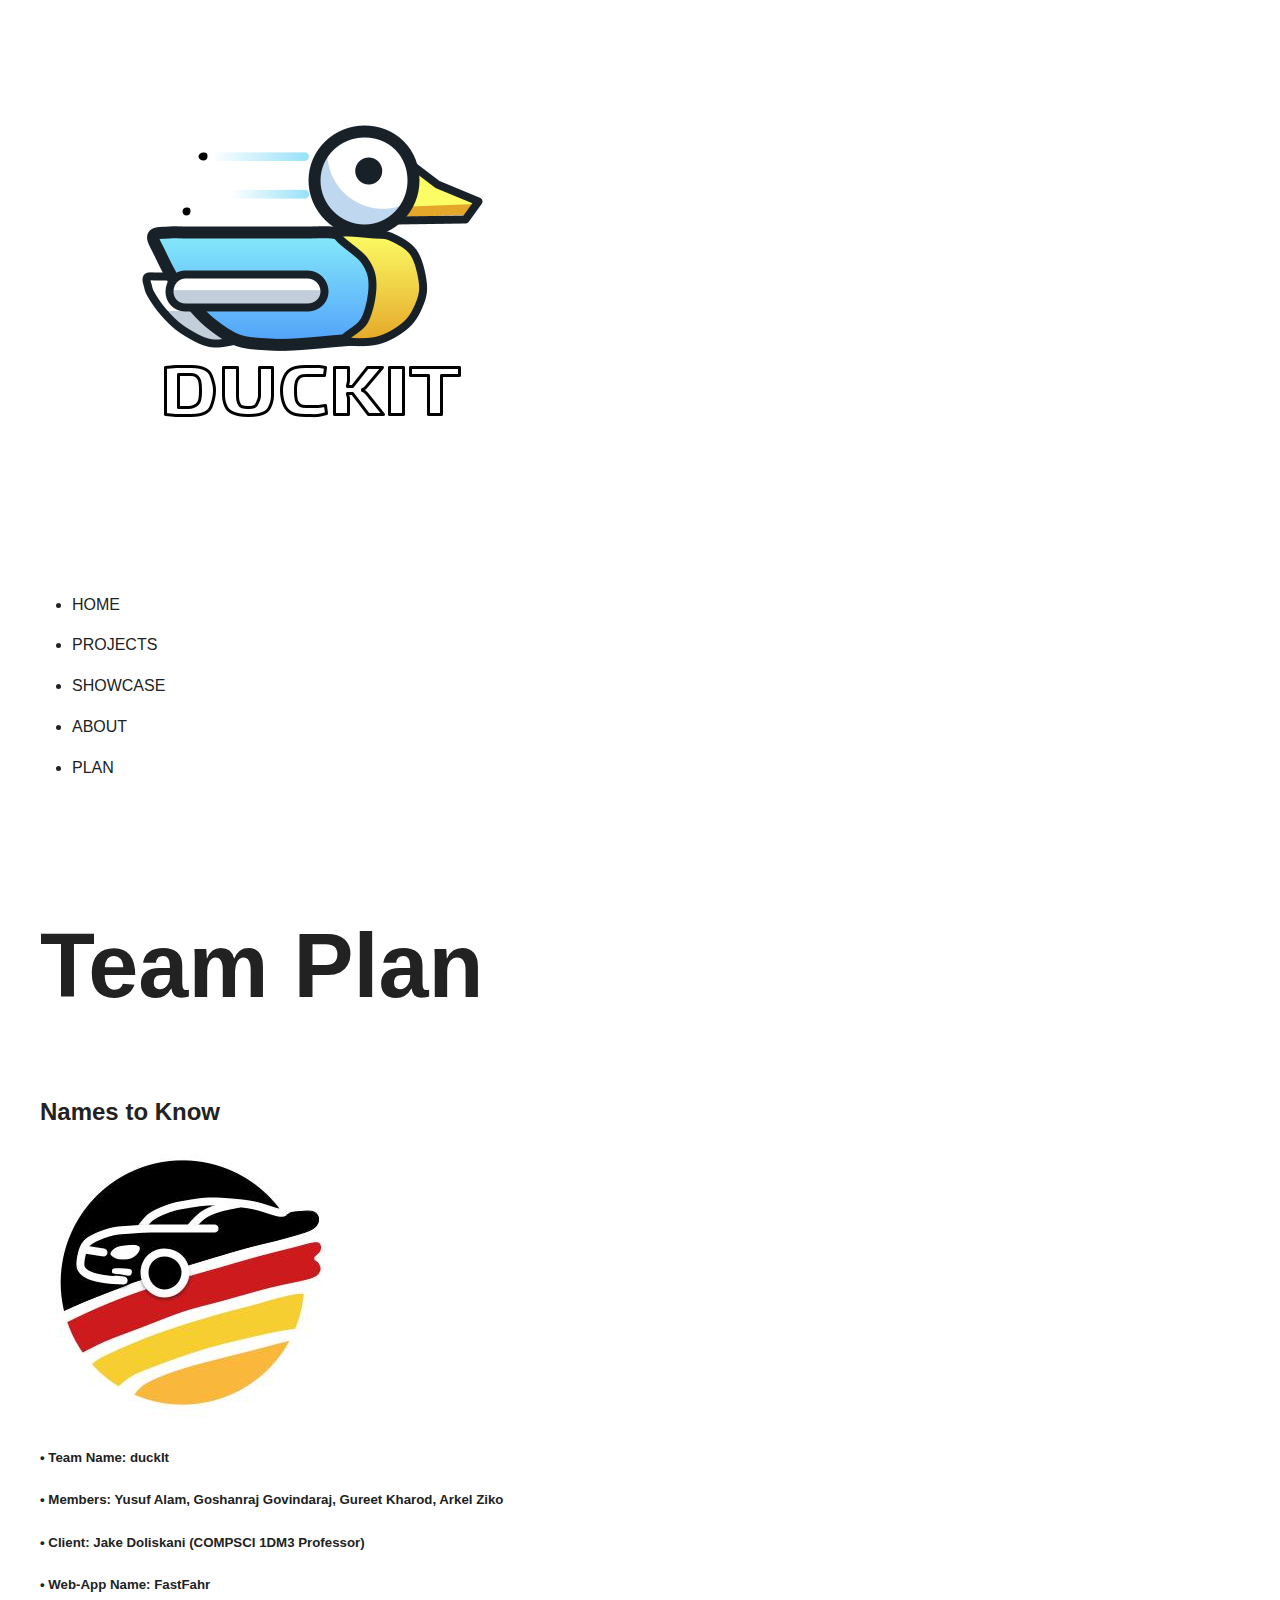
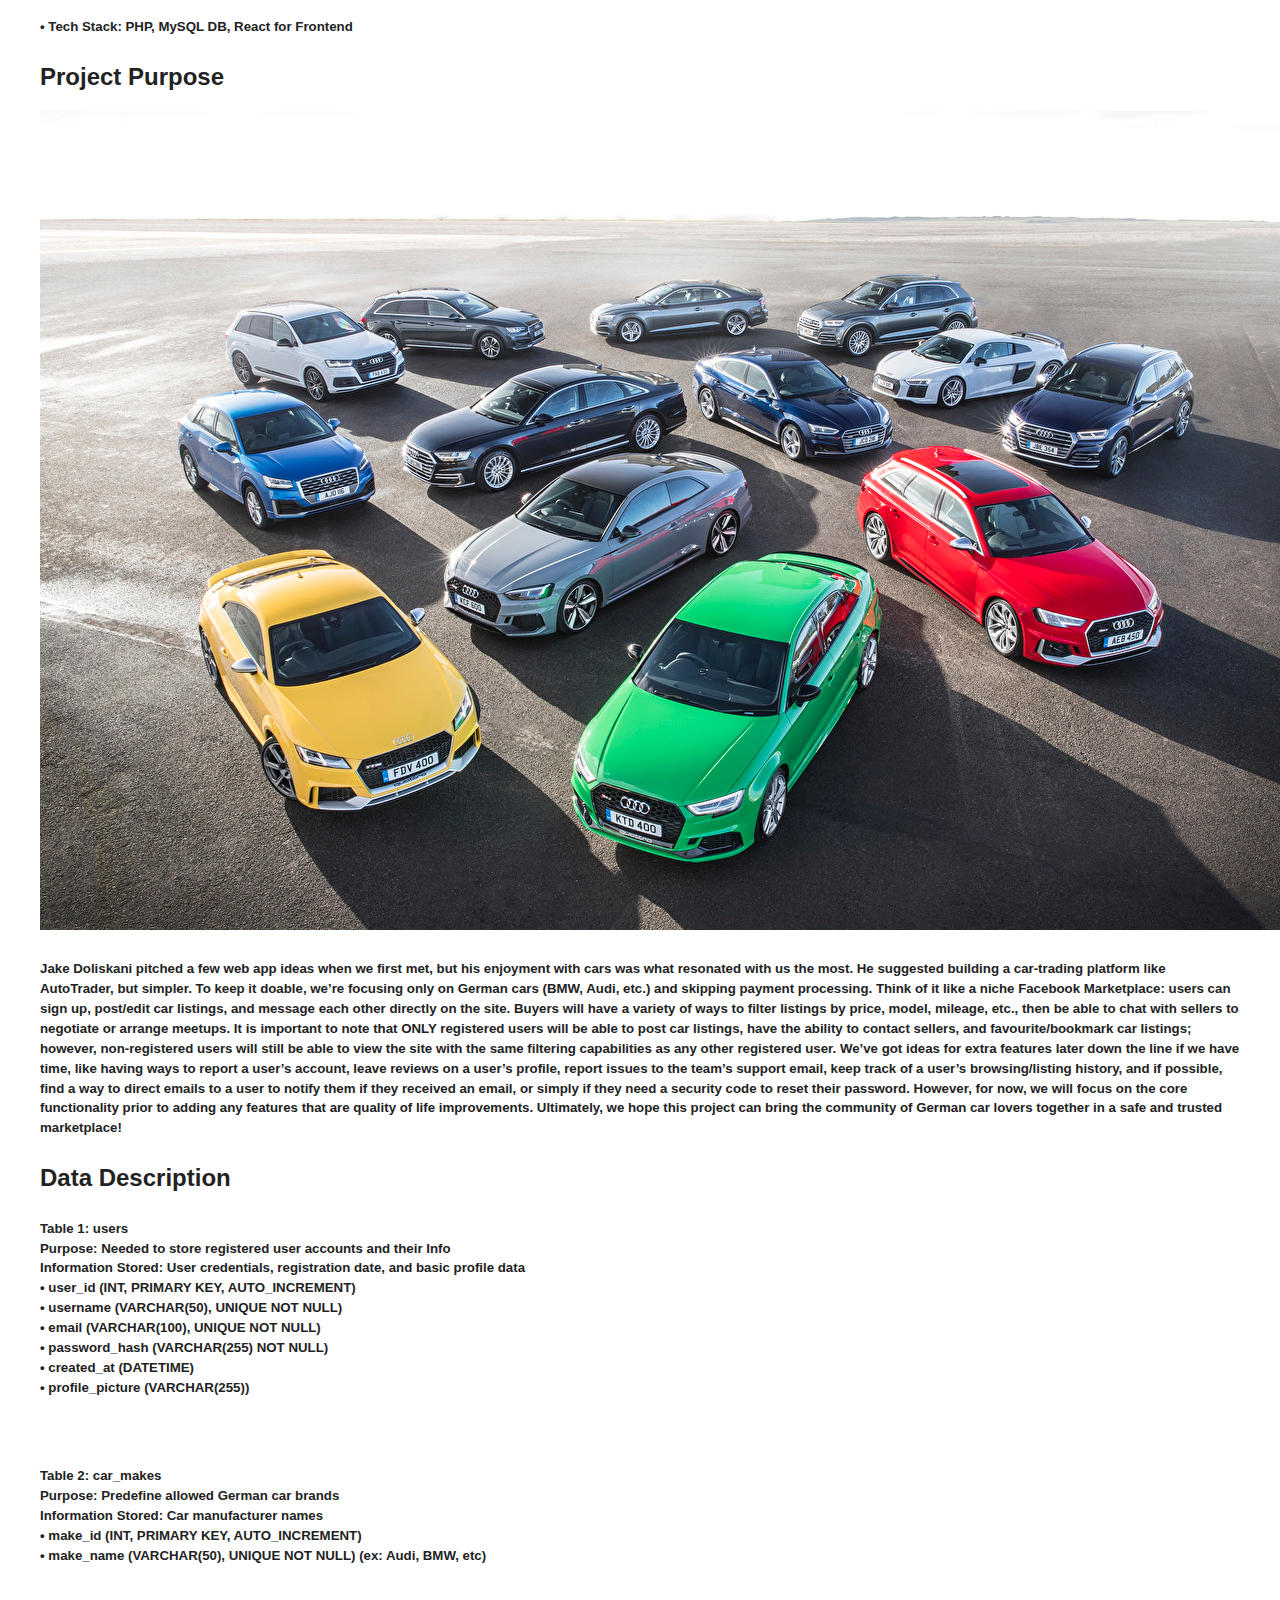
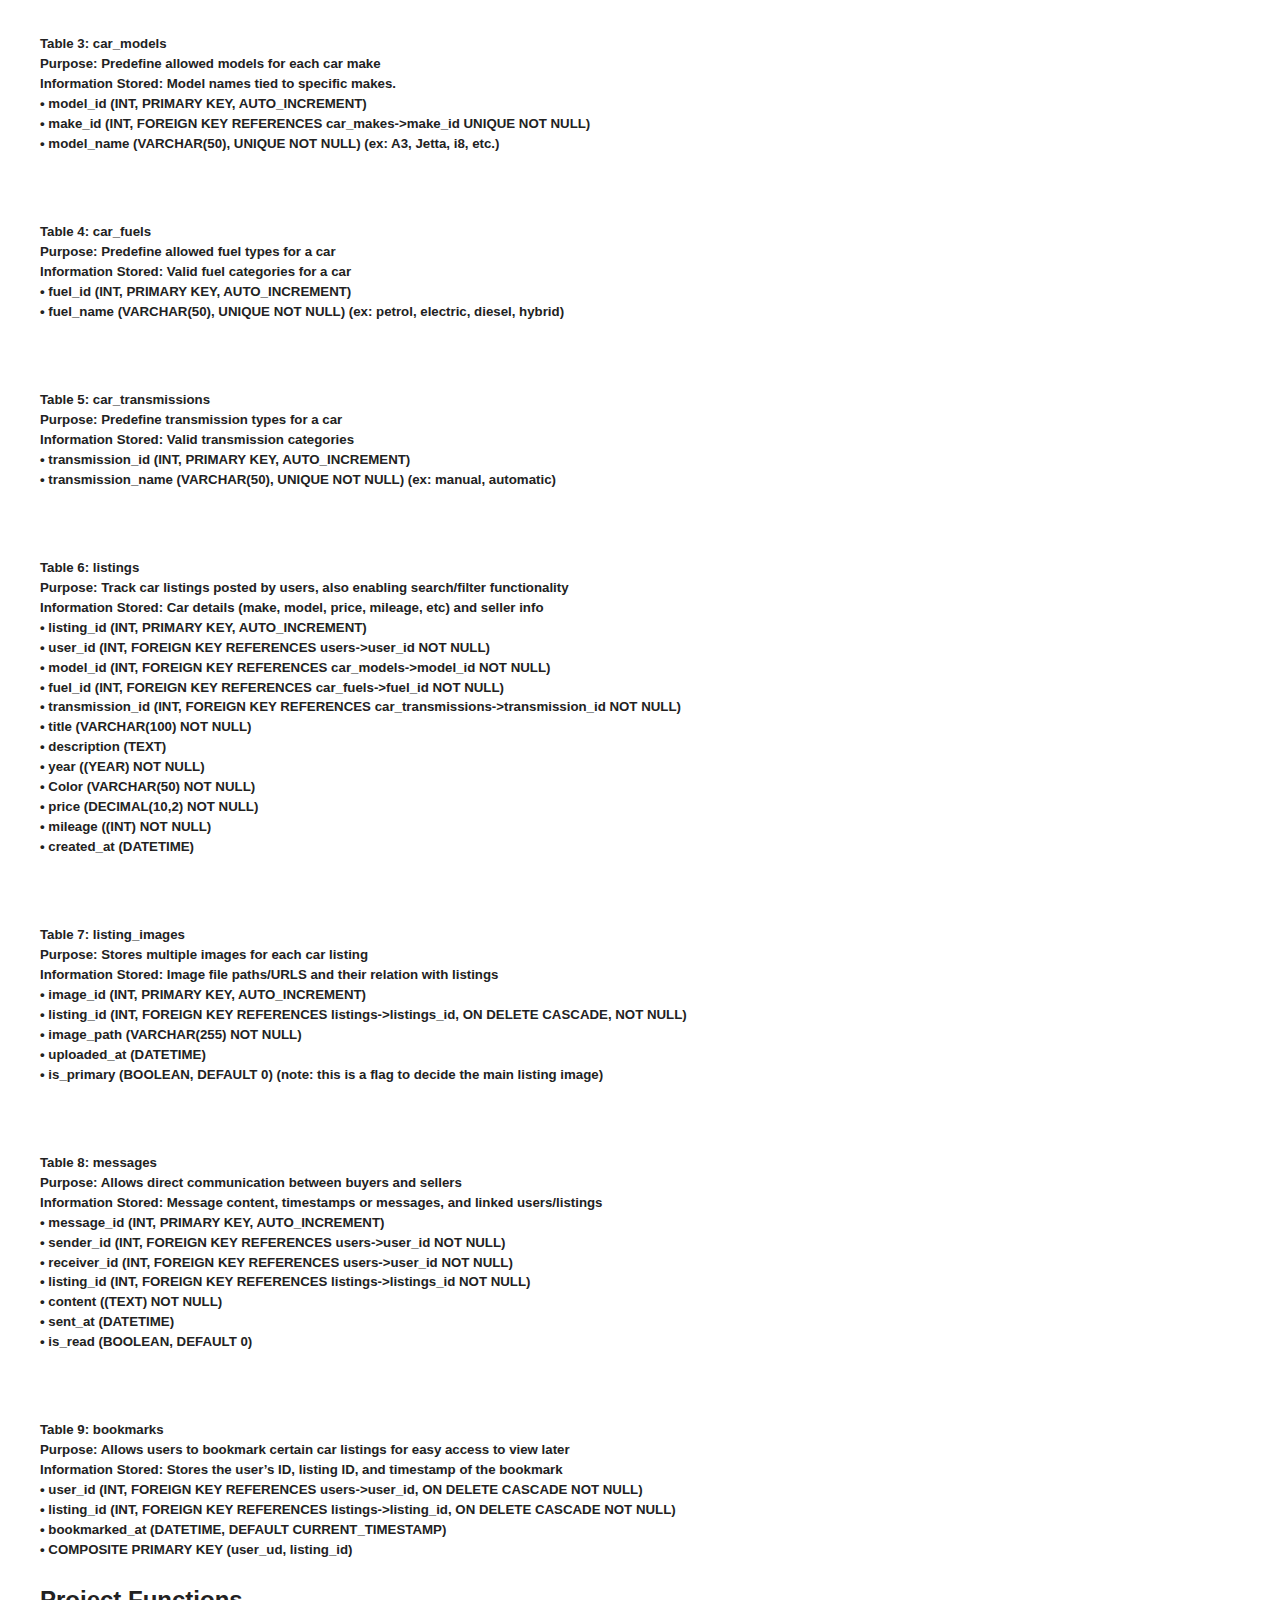
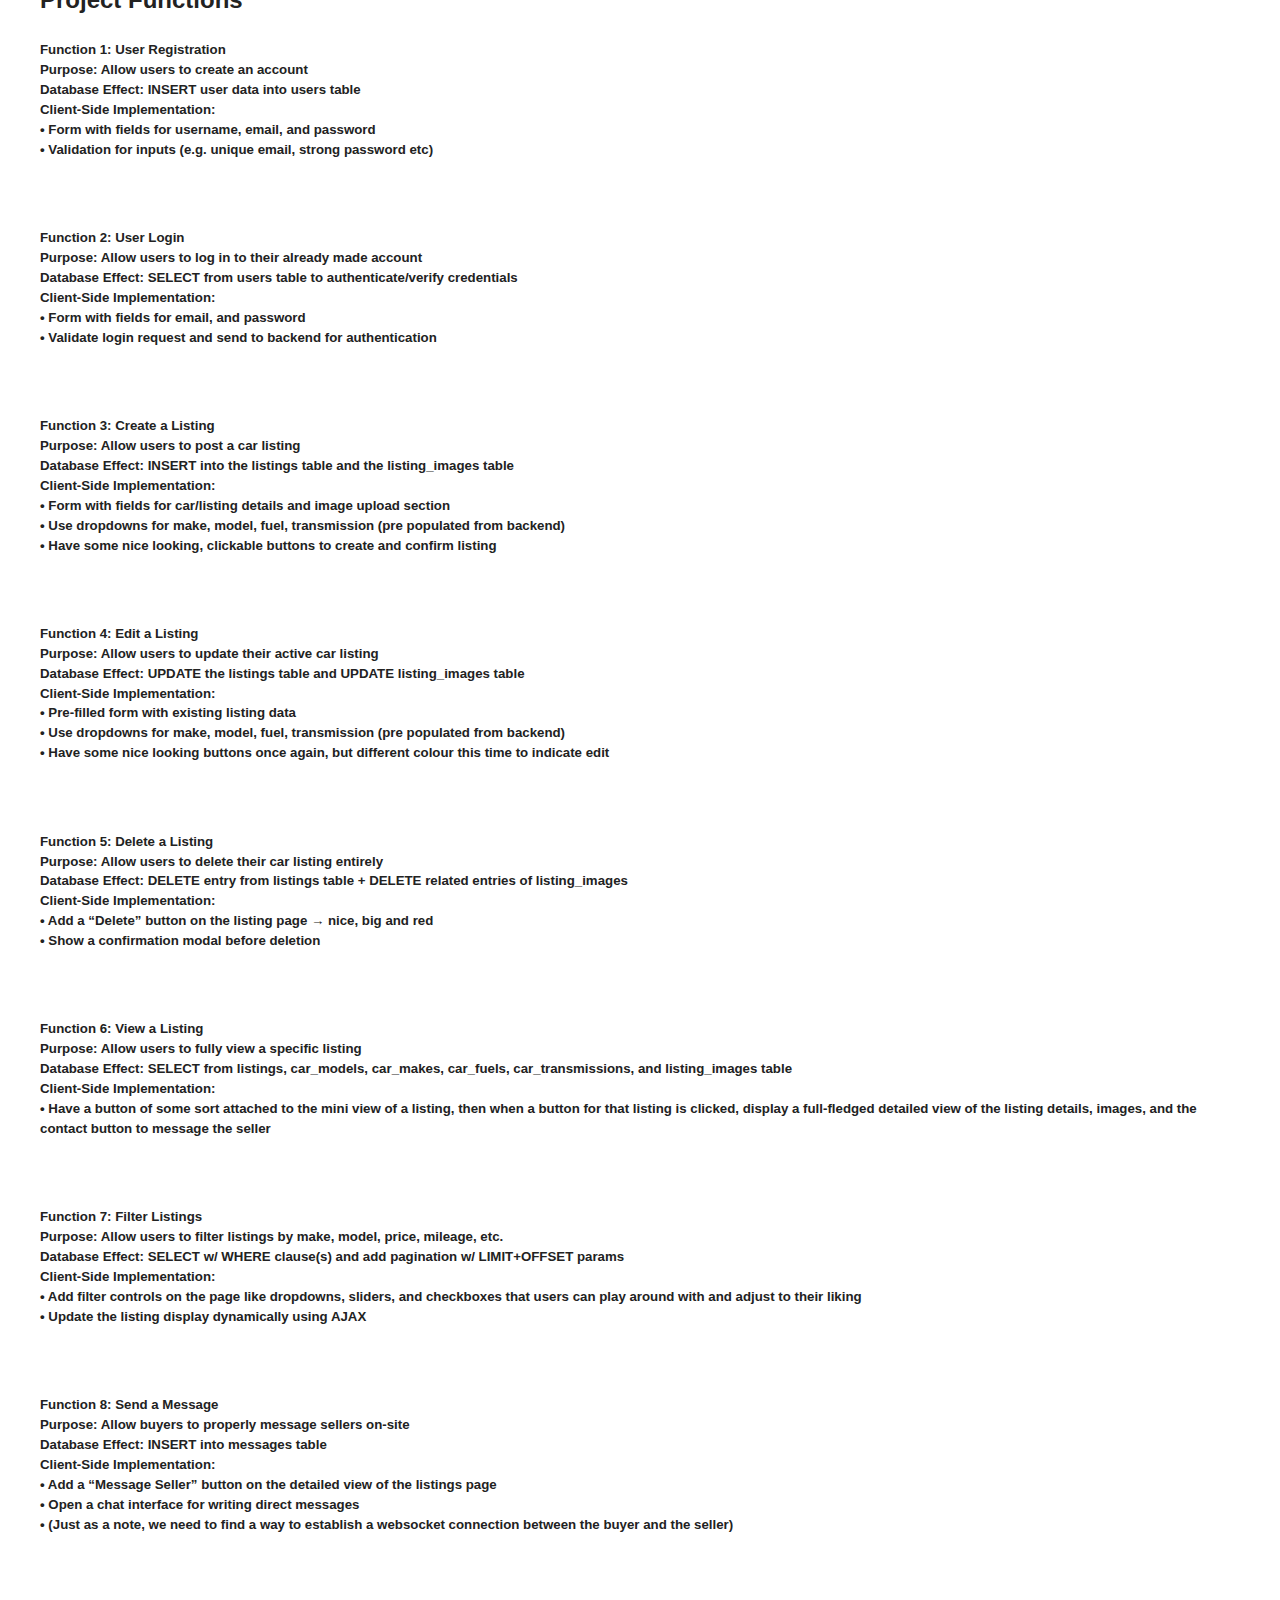
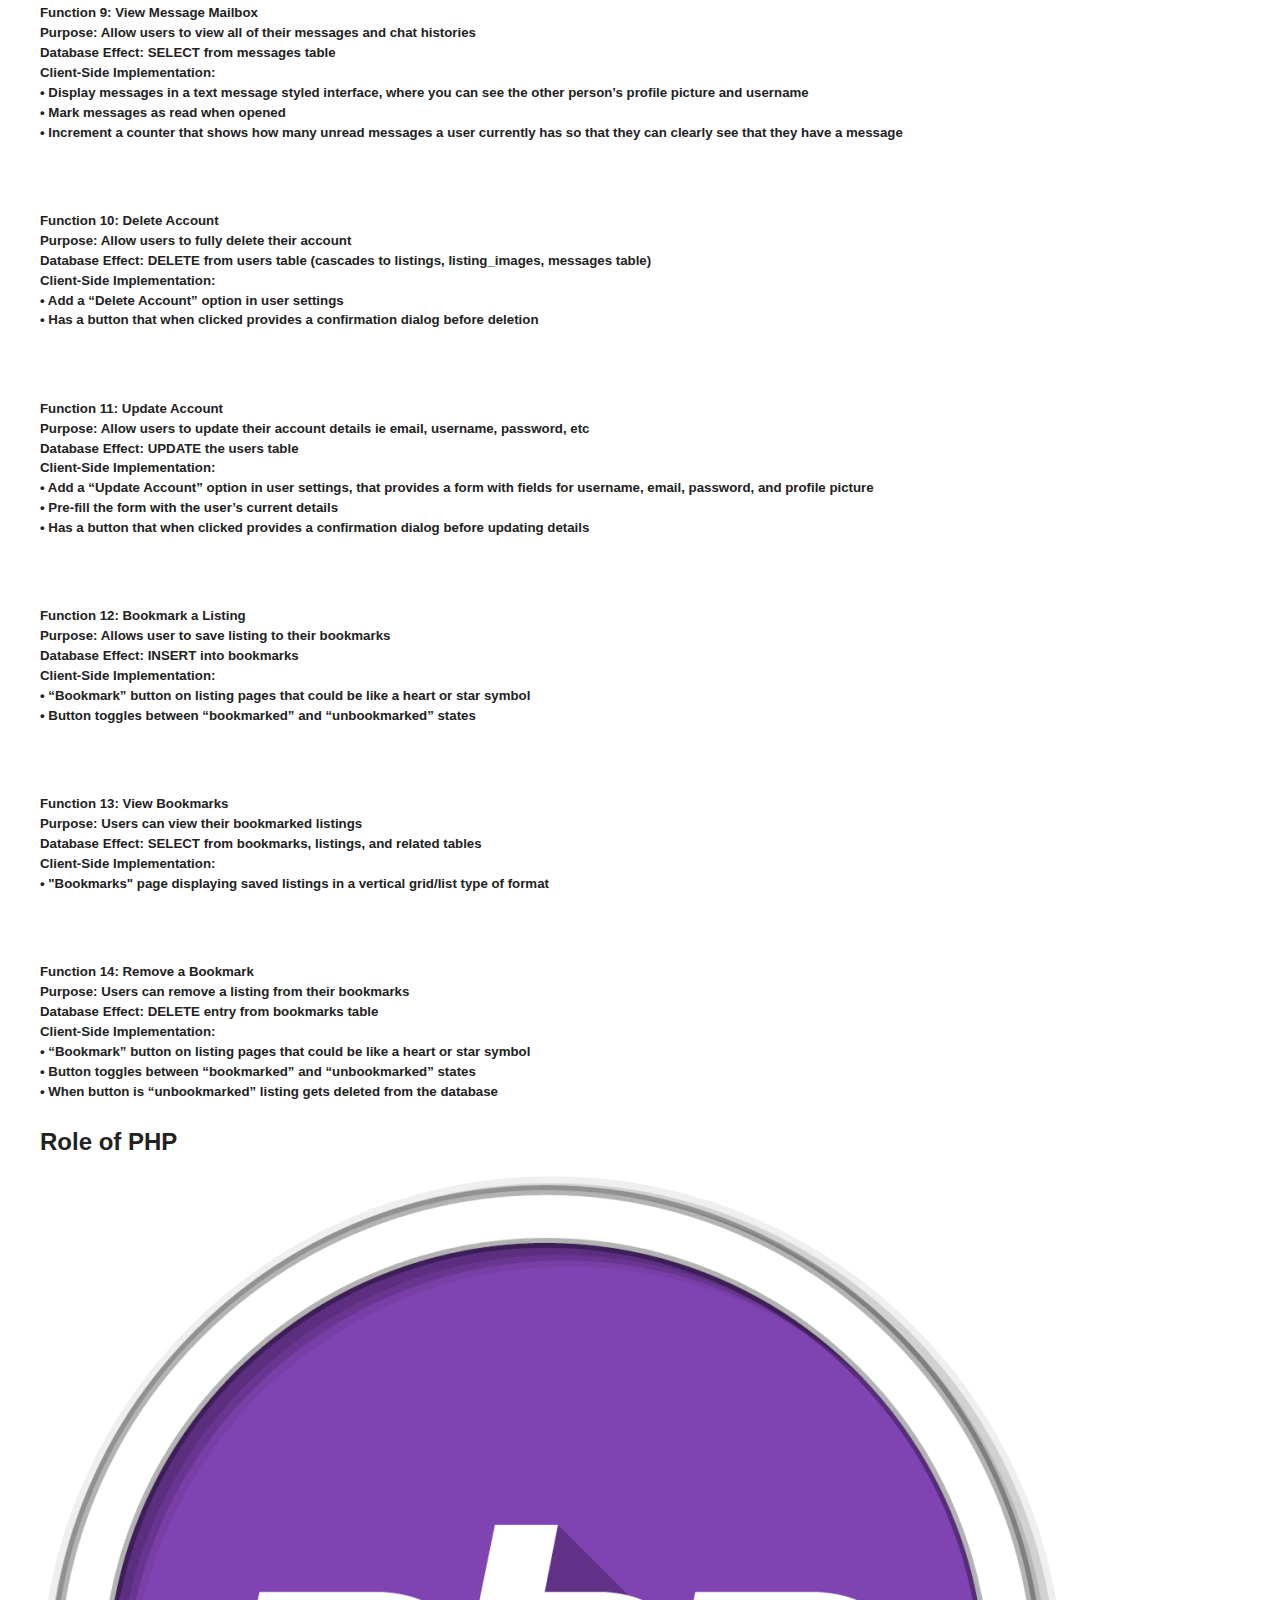
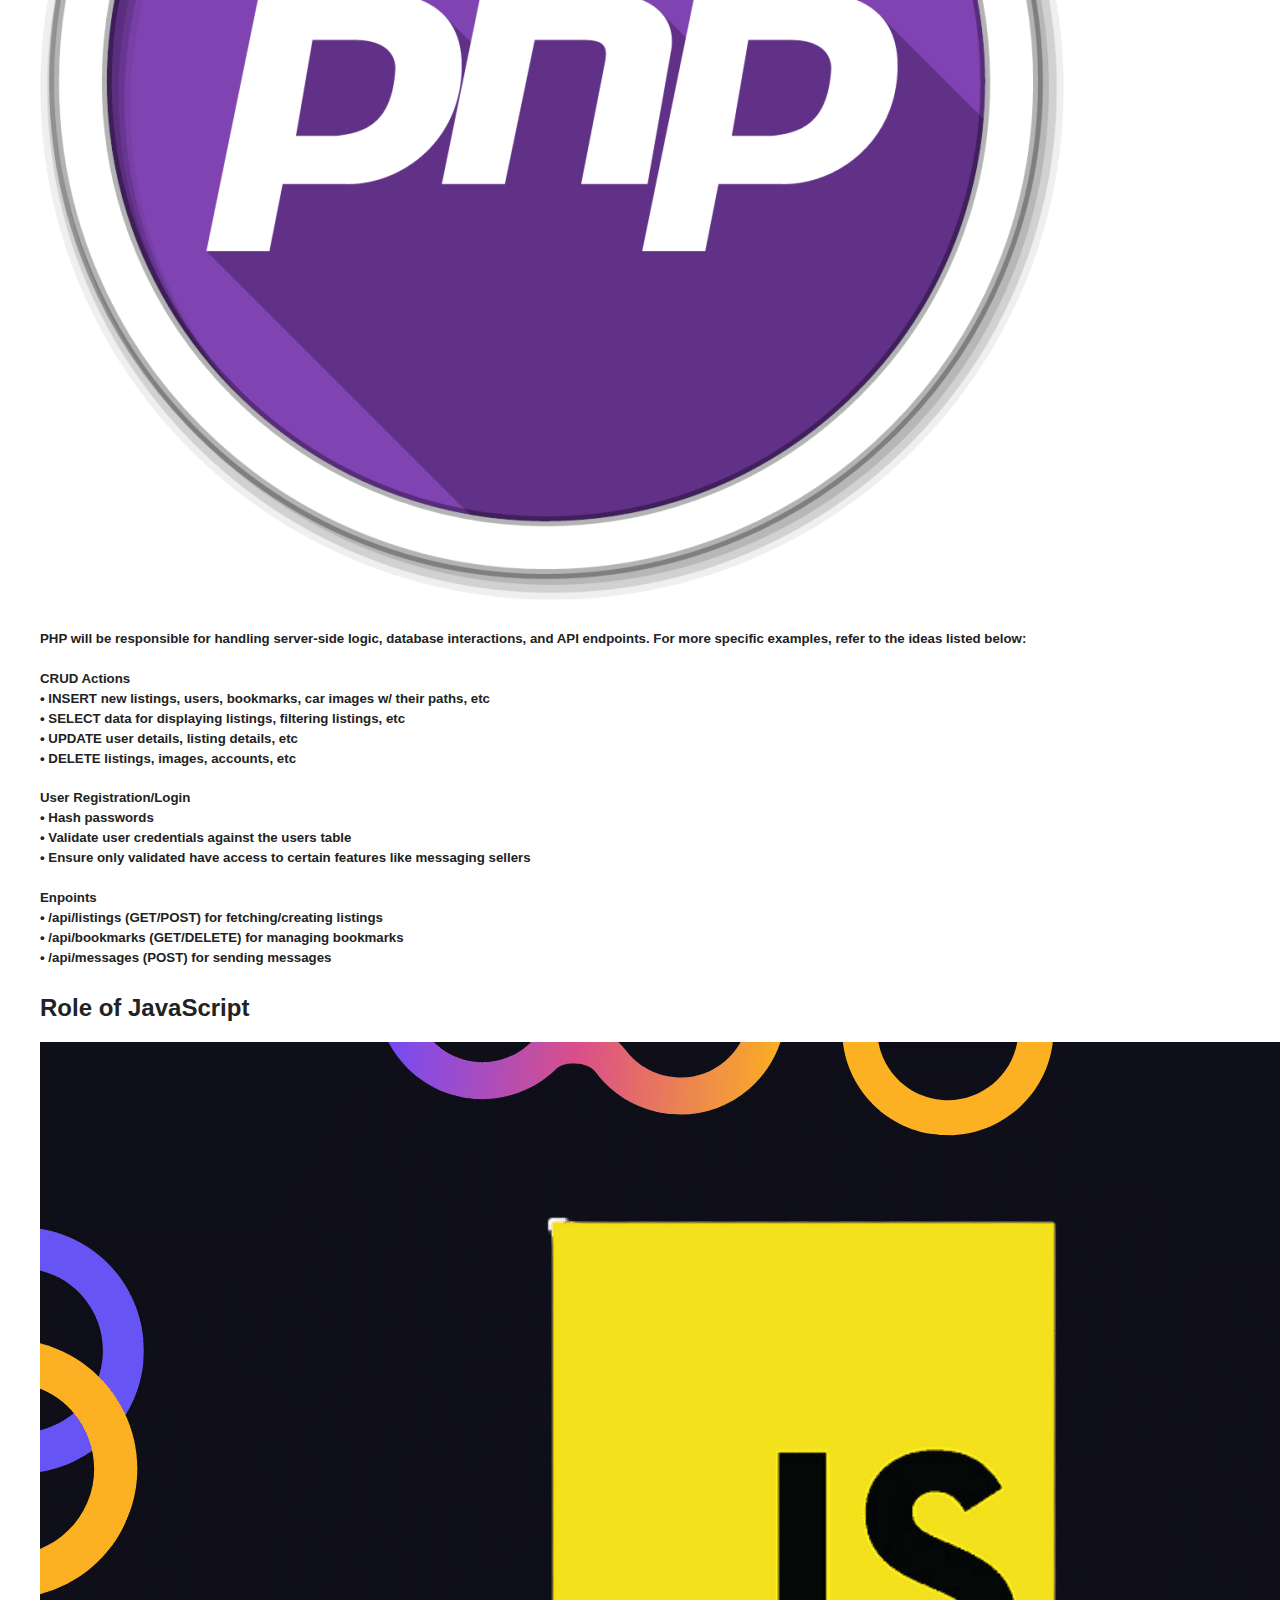
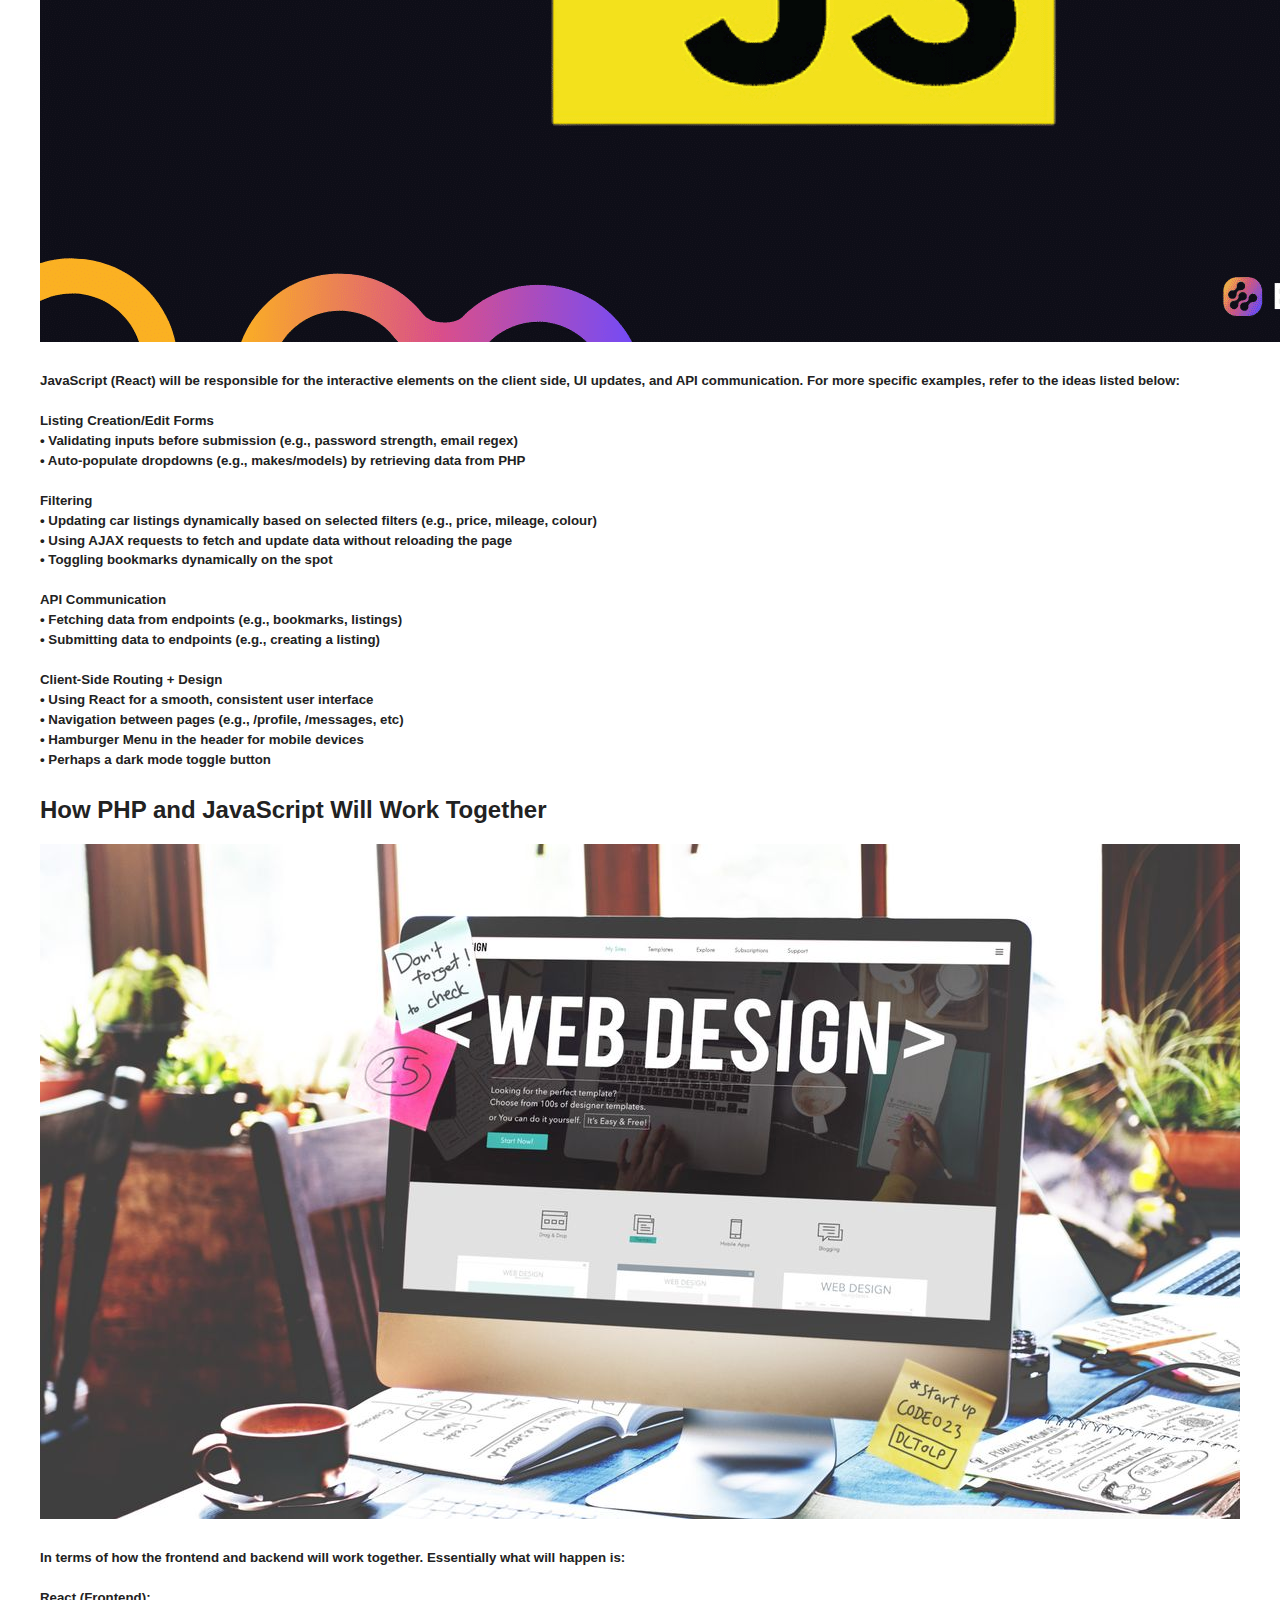
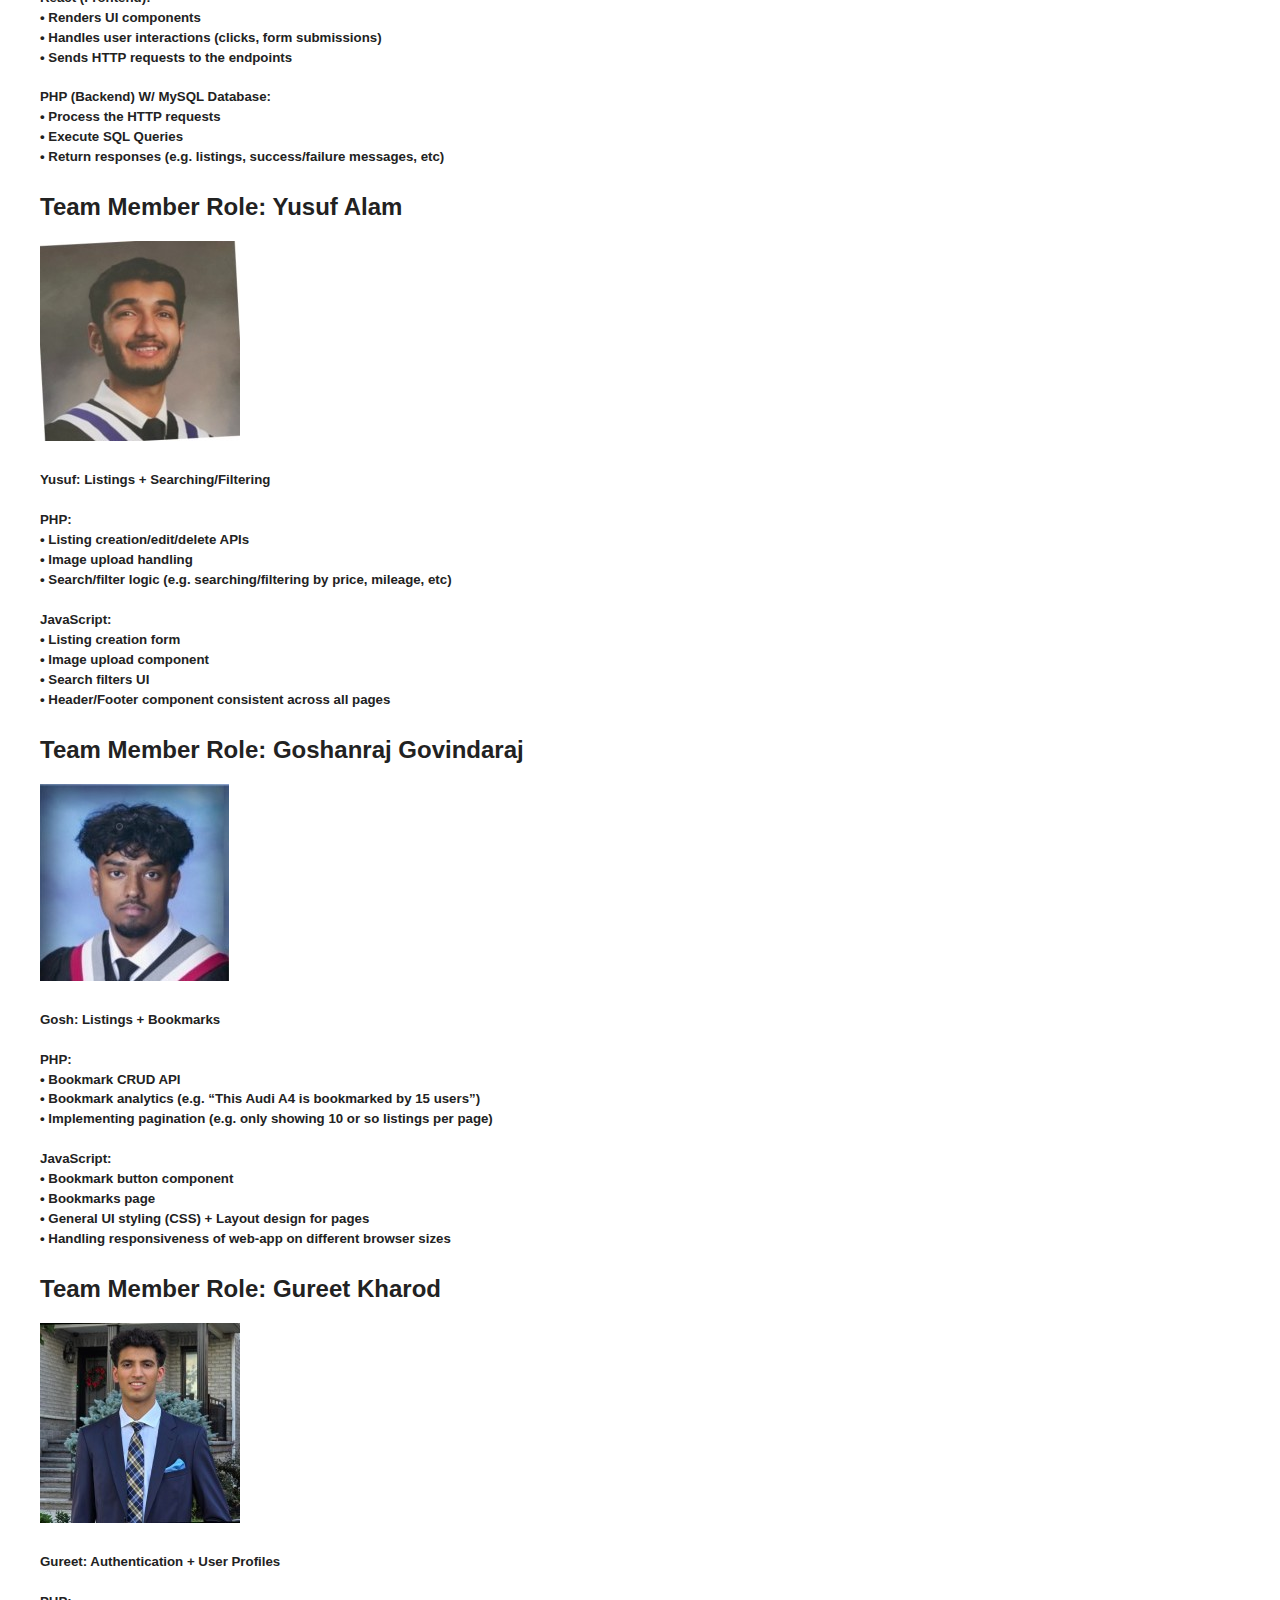
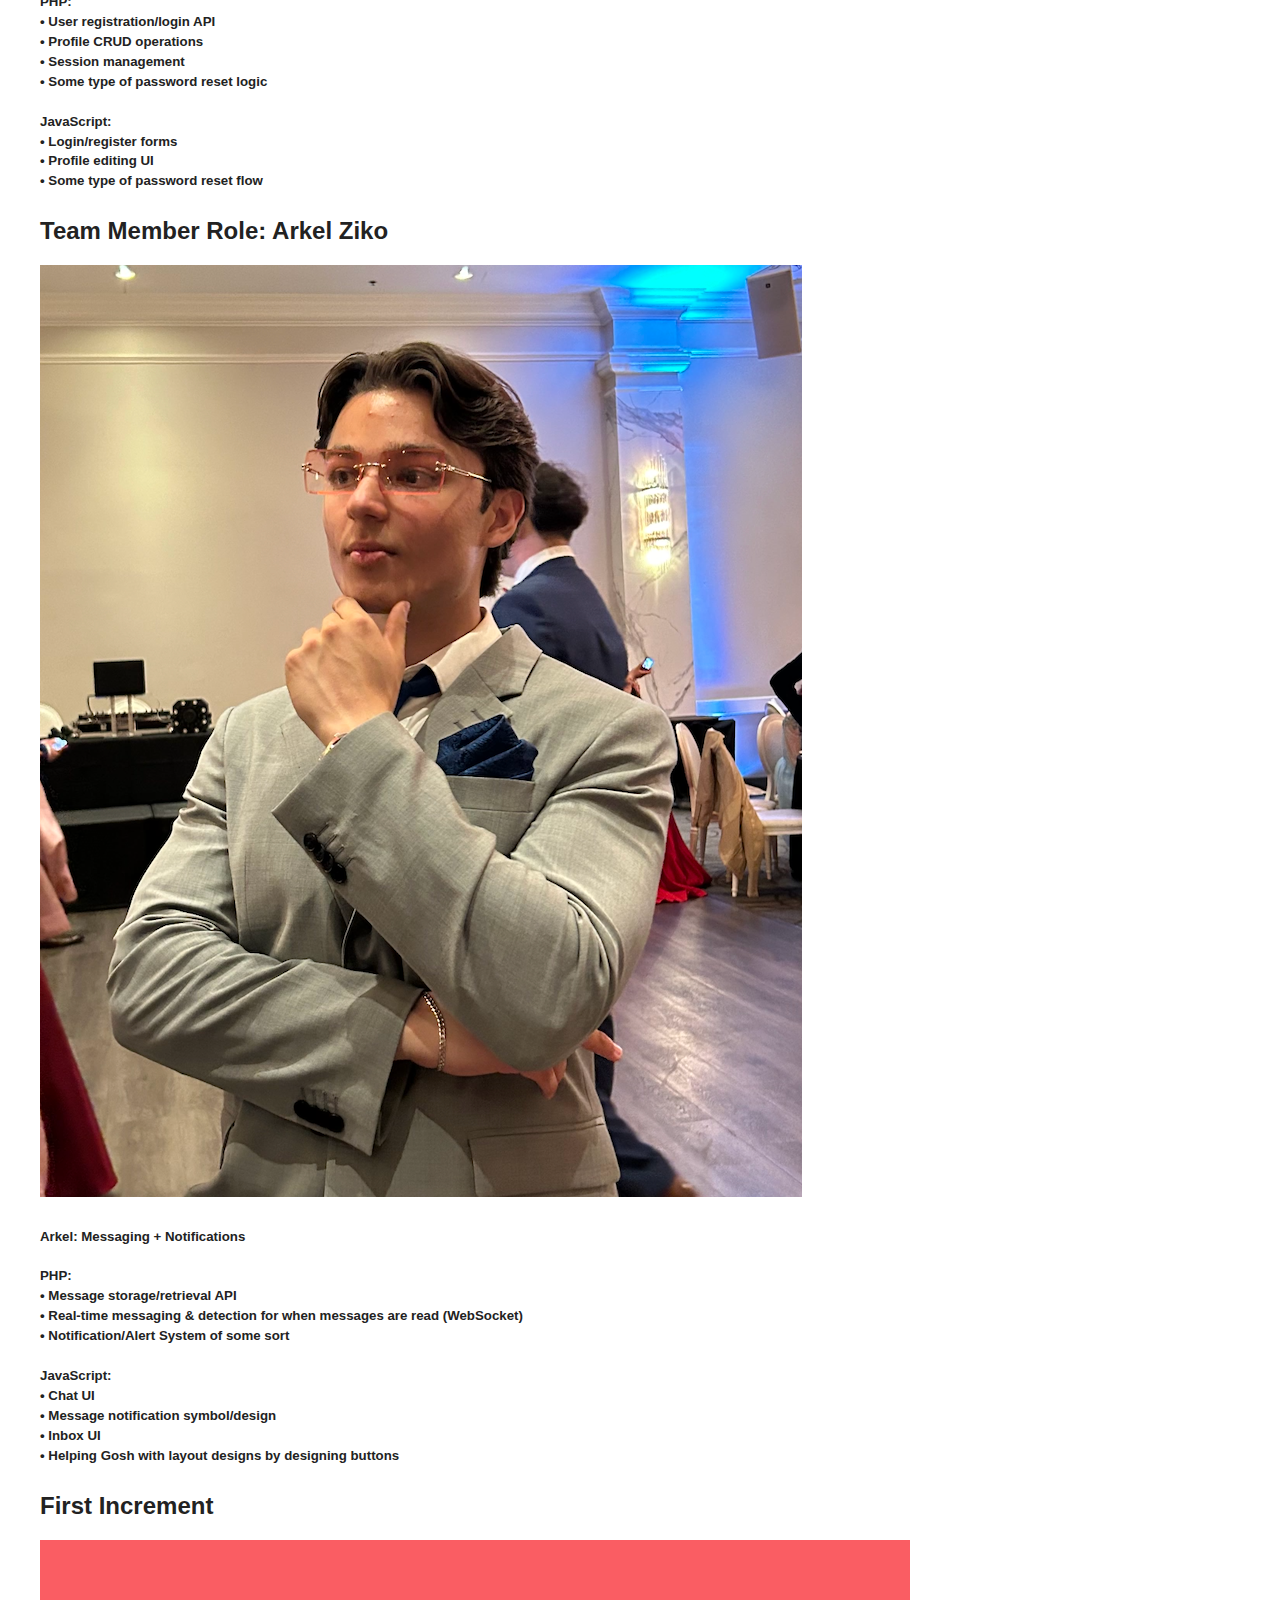
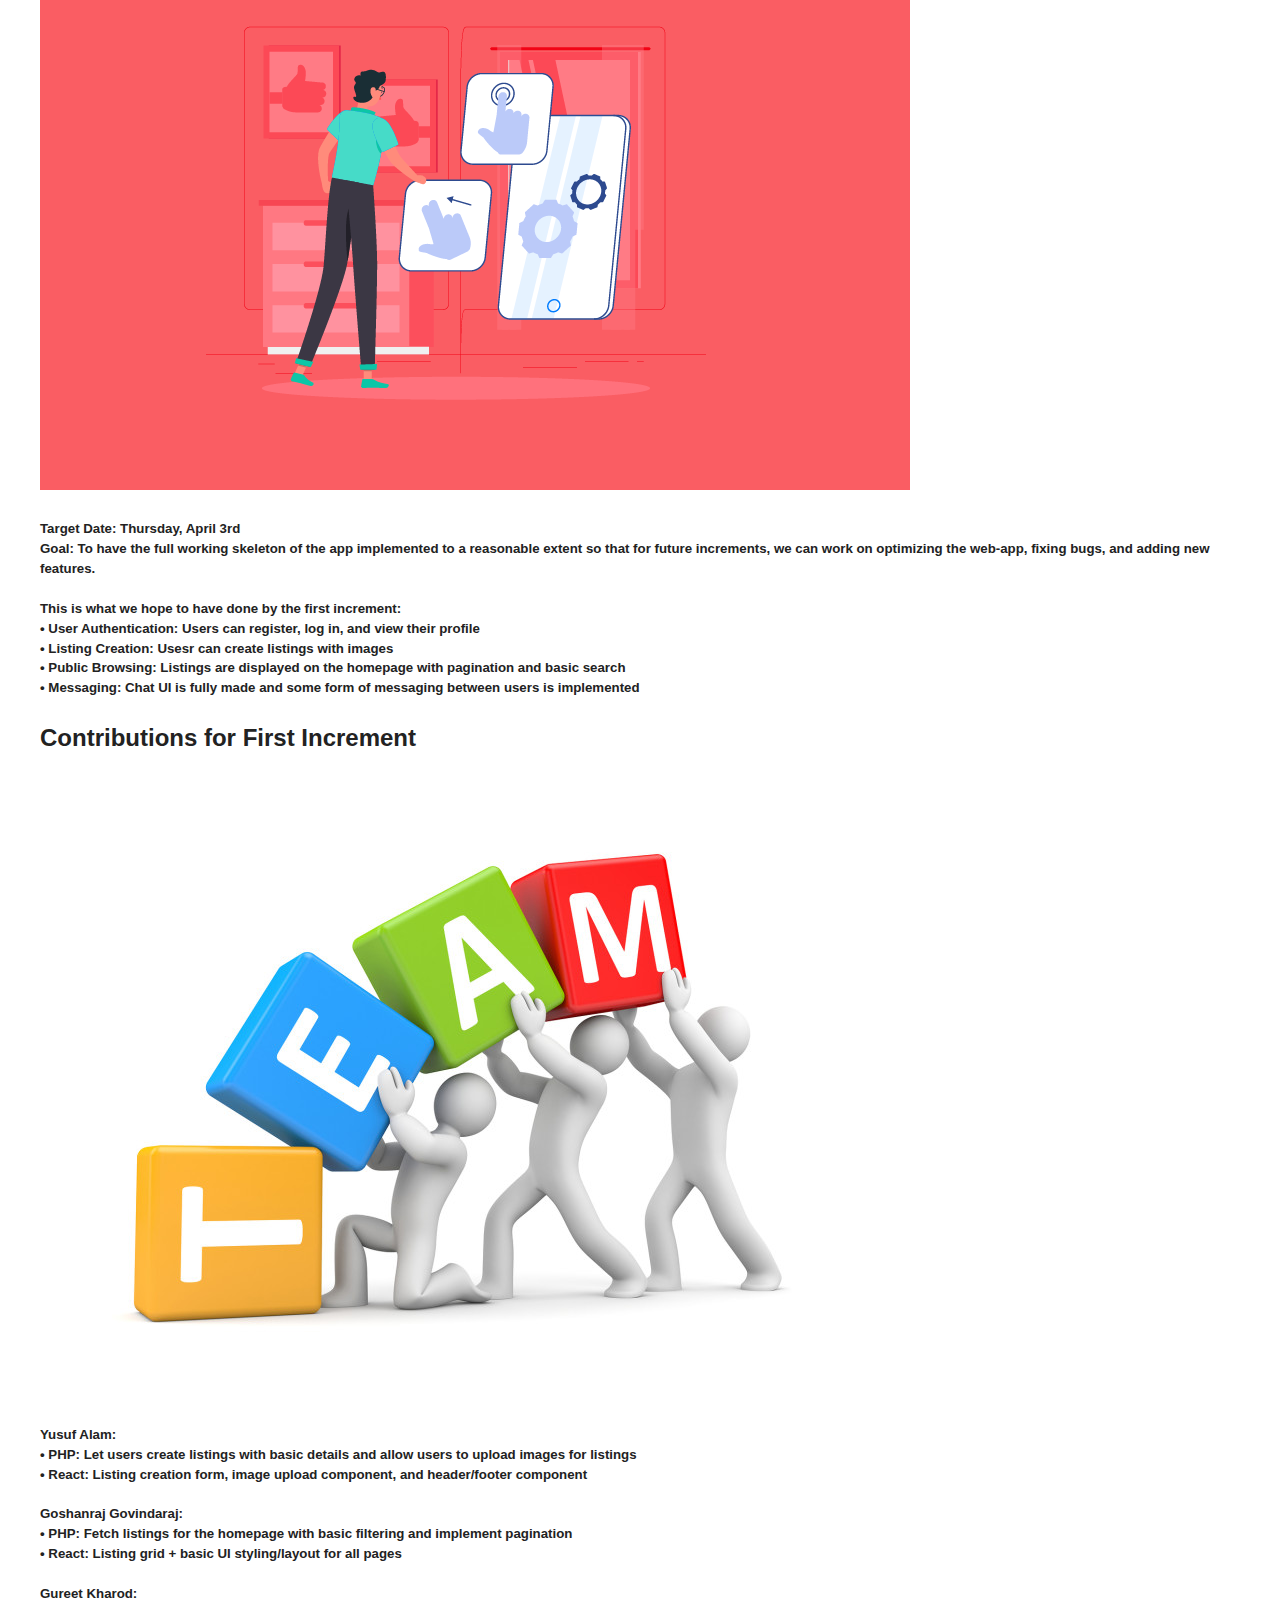
<file: frontend/plan.html>
<!DOCTYPE html>
<html lang="en">

<head>
    <meta charset="UTF-8" />
    <meta http-equiv="X-UA-Compatible" content="IE=edge" />
    <meta name="viewport" content="width=device-width, initial-scale=1.0" />
    <link rel="stylesheet" href="../css/project.css" />
    <link rel="stylesheet" href="../css/style.css" />
    <title>duckIt Plan Page</title>
</head>

<body>
    <header id="hero">

        <!-- Navbar -->
        <nav class="navbar">
            <div class="container">
                <h1 id="logo">
                    <img class="logopic" src="../images/duckIt.png" alt="duckIt logo">
                </h1>
                <ul class="nav-menu">
                    <li><a class="nav-link" href="index.html">HOME</a></li>
                    <li><a class="nav-link" href="project.html">PROJECTS</a></li>
                    <li><a class="nav-link" href="showcase.html">SHOWCASE</a></li>
                    <li><a class="nav-link" href="about.html">ABOUT</a></li>
                    <li><a class="nav-link" href="plan.html">PLAN</a></li>
                </ul>
                <div class="hamburger">
                    <span class="bar"></span>
                    <span class="bar"></span>
                    <span class="bar"></span>
                </div>
            </div>
        </nav>

        <!-- Projects Content -->
        <section id="projects">
            <div class="container">
                <h1>Team Plan</h1>

                <!-- Project Information Section -->
                <h2>Names to Know</h2>
                <div class="horizontal-card">
                    <img src="../images/duckit Auto.jpg" alt="Arkel Ziko" class="horizontal-image">
                    <div class="horizontal-content">
                        <h5>
                            • Team Name: duckIt
                        </h5>
                        <h5>
                            • Members: Yusuf Alam, Goshanraj Govindaraj, Gureet Kharod, Arkel Ziko
                        </h5>
                        <h5>
                            • Client: Jake Doliskani (COMPSCI 1DM3 Professor)
                        </h5>
                        <h5>
                            • Web-App Name: FastFahr
                        </h5>
                        <h5>
                            • Tech Stack: PHP, MySQL DB, React for Frontend
                        </h5>
                    </div>
                </div>

                <!-- Project Structure Section -->
                <h2>Project Purpose</h2>
                <div class="horizontal-card">
                    <img src="../images/Audi_Many.jpg" alt="Arkel Ziko" class="horizontal-image">
                    <div class="horizontal-content">
                        <h5>
                            Jake Doliskani pitched a few web app ideas when we first met, but his enjoyment with cars
                            was what resonated with us the most. He suggested building a car-trading platform like
                            AutoTrader, but simpler. To keep it doable, we’re focusing only on German cars (BMW, Audi,
                            etc.) and skipping payment processing.
                            Think of it like a niche Facebook Marketplace: users can sign up, post/edit car listings,
                            and message each other directly on the site. Buyers will have a variety of ways to filter
                            listings by price, model, mileage, etc., then be able to chat with sellers to negotiate or
                            arrange meetups. It is important to note that
                            ONLY registered users will be able to post car listings, have the ability to contact
                            sellers, and favourite/bookmark car listings; however, non-registered users will still be
                            able to view the site with the same filtering capabilities as any other registered user.
                            We’ve got ideas for extra features later down
                            the line if we have time, like having ways to report a user’s account, leave reviews on a
                            user’s profile, report issues to the team’s support email, keep track of a user’s
                            browsing/listing history, and if possible, find a way to direct emails to a user to notify
                            them if they received an email, or simply if
                            they need a security code to reset their password. However, for now, we will focus on the
                            core functionality prior to adding any features that are quality of life improvements.
                            Ultimately, we hope this project can bring the community of German car lovers together in a
                            safe and trusted marketplace!
                        </h5>

                    </div>
                </div>

                <!-- Project Audience Section -->
                <h2>Data Description</h2>
                <div class="horizontal-card">
                    <div class="horizontal-content">
                        <h5>
                            Table 1: users<br>
                            Purpose: Needed to store registered user accounts and their Info<br>
                            Information Stored: User credentials, registration date, and basic profile data<br>
                            • user_id (INT, PRIMARY KEY, AUTO_INCREMENT)<br>
                            • username (VARCHAR(50), UNIQUE NOT NULL)<br>
                            • email (VARCHAR(100), UNIQUE NOT NULL)<br>
                            • password_hash (VARCHAR(255) NOT NULL)<br>
                            • created_at (DATETIME)<br>
                            • profile_picture (VARCHAR(255))
                        </h5>
                        <br>
                        <h5>
                            Table 2: car_makes<br>
                            Purpose: Predefine allowed German car brands<br>
                            Information Stored: Car manufacturer names<br>
                            • make_id (INT, PRIMARY KEY, AUTO_INCREMENT)<br>
                            • make_name (VARCHAR(50), UNIQUE NOT NULL) (ex: Audi, BMW, etc)
                        </h5>
                        <br>
                        <h5>
                            Table 3: car_models<br>
                            Purpose: Predefine allowed models for each car make<br>
                            Information Stored: Model names tied to specific makes.<br>
                            • model_id (INT, PRIMARY KEY, AUTO_INCREMENT)<br>
                            • make_id (INT, FOREIGN KEY REFERENCES car_makes->make_id UNIQUE NOT NULL)<br>
                            • model_name (VARCHAR(50), UNIQUE NOT NULL) (ex: A3, Jetta, i8, etc.)
                        </h5>
                        <br>
                        <h5>
                            Table 4: car_fuels<br>
                            Purpose: Predefine allowed fuel types for a car<br>
                            Information Stored: Valid fuel categories for a car<br>
                            • fuel_id (INT, PRIMARY KEY, AUTO_INCREMENT)<br>
                            • fuel_name (VARCHAR(50), UNIQUE NOT NULL) (ex: petrol, electric, diesel, hybrid)
                        </h5>
                        <br>
                        <h5>
                            Table 5: car_transmissions<br>
                            Purpose: Predefine transmission types for a car<br>
                            Information Stored: Valid transmission categories<br>
                            • transmission_id (INT, PRIMARY KEY, AUTO_INCREMENT)<br>
                            • transmission_name (VARCHAR(50), UNIQUE NOT NULL) (ex: manual, automatic)
                        </h5>
                        <br>
                        <h5>
                            Table 6: listings<br>
                            Purpose: Track car listings posted by users, also enabling search/filter functionality<br>
                            Information Stored: Car details (make, model, price, mileage, etc) and seller info<br>
                            • listing_id (INT, PRIMARY KEY, AUTO_INCREMENT)<br>
                            • user_id (INT, FOREIGN KEY REFERENCES users->user_id NOT NULL)<br>
                            • model_id (INT, FOREIGN KEY REFERENCES car_models->model_id NOT NULL)<br>
                            • fuel_id (INT, FOREIGN KEY REFERENCES car_fuels->fuel_id NOT NULL)<br>
                            • transmission_id (INT, FOREIGN KEY REFERENCES car_transmissions->transmission_id NOT
                            NULL)<br>
                            • title (VARCHAR(100) NOT NULL)<br>
                            • description (TEXT)<br>
                            • year ((YEAR) NOT NULL)<br>
                            • Color (VARCHAR(50) NOT NULL)<br>
                            • price (DECIMAL(10,2) NOT NULL)<br>
                            • mileage ((INT) NOT NULL)<br>
                            • created_at (DATETIME)
                        </h5>
                        <br>
                        <h5>
                            Table 7: listing_images<br>
                            Purpose: Stores multiple images for each car listing<br>
                            Information Stored: Image file paths/URLS and their relation with listings<br>
                            • image_id (INT, PRIMARY KEY, AUTO_INCREMENT)<br>
                            • listing_id (INT, FOREIGN KEY REFERENCES listings->listings_id, ON DELETE CASCADE, NOT
                            NULL)<br>
                            • image_path (VARCHAR(255) NOT NULL)<br>
                            • uploaded_at (DATETIME)<br>
                            • is_primary (BOOLEAN, DEFAULT 0) (note: this is a flag to decide the main listing image)
                        </h5>
                        <br>
                        <h5>
                            Table 8: messages<br>
                            Purpose: Allows direct communication between buyers and sellers<br>
                            Information Stored: Message content, timestamps or messages, and linked users/listings<br>
                            • message_id (INT, PRIMARY KEY, AUTO_INCREMENT)<br>
                            • sender_id (INT, FOREIGN KEY REFERENCES users->user_id NOT NULL)<br>
                            • receiver_id (INT, FOREIGN KEY REFERENCES users->user_id NOT NULL)<br>
                            • listing_id (INT, FOREIGN KEY REFERENCES listings->listings_id NOT NULL)<br>
                            • content ((TEXT) NOT NULL)<br>
                            • sent_at (DATETIME)<br>
                            • is_read (BOOLEAN, DEFAULT 0)
                        </h5>
                        <br>
                        <h5>
                            Table 9: bookmarks<br>
                            Purpose: Allows users to bookmark certain car listings for easy access to view later<br>
                            Information Stored: Stores the user’s ID, listing ID, and timestamp of the bookmark<br>
                            • user_id (INT, FOREIGN KEY REFERENCES users->user_id, ON DELETE CASCADE NOT NULL)<br>
                            • listing_id (INT, FOREIGN KEY REFERENCES listings->listing_id, ON DELETE CASCADE NOT
                            NULL)<br>
                            • bookmarked_at (DATETIME, DEFAULT CURRENT_TIMESTAMP)<br>
                            • COMPOSITE PRIMARY KEY (user_ud, listing_id)
                        </h5>
                    </div>
                </div>

                <!-- Project Static Information Section -->
                <h2>Project Functions</h2>
                <div class="horizontal-card">
                    <div class="horizontal-content">
                        <h5>
                            Function 1: User Registration<br>
                            Purpose: Allow users to create an account<br>
                            Database Effect: INSERT user data into users table<br>
                            Client-Side Implementation:<br>
                            • Form with fields for username, email, and password<br>
                            • Validation for inputs (e.g. unique email, strong password etc)<br>
                        </h5>
                        <br>
                        <h5>
                            Function 2: User Login<br>
                            Purpose: Allow users to log in to their already made account<br>
                            Database Effect: SELECT from users table to authenticate/verify credentials<br>
                            Client-Side Implementation:<br>
                            • Form with fields for email, and password<br>
                            • Validate login request and send to backend for authentication
                        </h5>
                        <br>
                        <h5>
                            Function 3: Create a Listing<br>
                            Purpose: Allow users to post a car listing<br>
                            Database Effect: INSERT into the listings table and the listing_images table<br>
                            Client-Side Implementation:<br>
                            • Form with fields for car/listing details and image upload section<br>
                            • Use dropdowns for make, model, fuel, transmission (pre populated from backend)<br>
                            • Have some nice looking, clickable buttons to create and confirm listing
                        </h5>
                        <br>
                        <h5>
                            Function 4: Edit a Listing<br>
                            Purpose: Allow users to update their active car listing<br>
                            Database Effect: UPDATE the listings table and UPDATE listing_images table<br>
                            Client-Side Implementation:<br>
                            • Pre-filled form with existing listing data<br>
                            • Use dropdowns for make, model, fuel, transmission (pre populated from backend)<br>
                            • Have some nice looking buttons once again, but different colour this time to indicate edit
                        </h5>
                        <br>
                        <h5>
                            Function 5: Delete a Listing<br>
                            Purpose: Allow users to delete their car listing entirely<br>
                            Database Effect: DELETE entry from listings table + DELETE related entries of
                            listing_images<br>
                            Client-Side Implementation:<br>
                            • Add a “Delete” button on the listing page → nice, big and red<br>
                            • Show a confirmation modal before deletion
                        </h5>
                        <br>
                        <h5>
                            Function 6: View a Listing<br>
                            Purpose: Allow users to fully view a specific listing<br>
                            Database Effect: SELECT from listings, car_models, car_makes, car_fuels, car_transmissions,
                            and listing_images table<br>
                            Client-Side Implementation:<br>
                            • Have a button of some sort attached to the mini view of a listing, then when a button for
                            that listing is clicked, display a full-fledged detailed view of the listing details,
                            images, and the contact button to message the seller
                        </h5>
                        <br>
                        <h5>
                            Function 7: Filter Listings<br>
                            Purpose: Allow users to filter listings by make, model, price, mileage, etc.<br>
                            Database Effect: SELECT w/ WHERE clause(s) and add pagination w/ LIMIT+OFFSET params<br>
                            Client-Side Implementation:<br>
                            • Add filter controls on the page like dropdowns, sliders, and checkboxes that users can
                            play around with and adjust to their liking<br>
                            • Update the listing display dynamically using AJAX
                        </h5>
                        <br>
                        <h5>
                            Function 8: Send a Message<br>
                            Purpose: Allow buyers to properly message sellers on-site<br>
                            Database Effect: INSERT into messages table<br>
                            Client-Side Implementation:<br>
                            • Add a “Message Seller” button on the detailed view of the listings page<br>
                            • Open a chat interface for writing direct messages<br>
                            • (Just as a note, we need to find a way to establish a websocket connection between the
                            buyer and the seller)
                        </h5>
                        <br>
                        <h5>
                            Function 9: View Message Mailbox<br>
                            Purpose: Allow users to view all of their messages and chat histories<br>
                            Database Effect: SELECT from messages table<br>
                            Client-Side Implementation:<br>
                            • Display messages in a text message styled interface, where you can see the other person’s
                            profile picture and username<br>
                            • Mark messages as read when opened<br>
                            • Increment a counter that shows how many unread messages a user currently has so that they
                            can clearly see that they have a message
                        </h5>
                        <br>
                        <h5>
                            Function 10: Delete Account<br>
                            Purpose: Allow users to fully delete their account<br>
                            Database Effect: DELETE from users table (cascades to listings, listing_images, messages
                            table)<br>
                            Client-Side Implementation:<br>
                            • Add a “Delete Account” option in user settings<br>
                            • Has a button that when clicked provides a confirmation dialog before deletion
                        </h5>
                        <br>
                        <h5>
                            Function 11: Update Account<br>
                            Purpose: Allow users to update their account details ie email, username, password, etc<br>
                            Database Effect: UPDATE the users table<br>
                            Client-Side Implementation:<br>
                            • Add a “Update Account” option in user settings, that provides a form with fields for
                            username, email, password, and profile picture<br>
                            • Pre-fill the form with the user’s current details<br>
                            • Has a button that when clicked provides a confirmation dialog before updating details
                        </h5>
                        <br>
                        <h5>
                            Function 12: Bookmark a Listing<br>
                            Purpose: Allows user to save listing to their bookmarks<br>
                            Database Effect: INSERT into bookmarks<br>
                            Client-Side Implementation:<br>
                            • “Bookmark” button on listing pages that could be like a heart or star symbol<br>
                            • Button toggles between “bookmarked” and “unbookmarked” states
                        </h5>
                        <br>
                        <h5>
                            Function 13: View Bookmarks<br>
                            Purpose: Users can view their bookmarked listings<br>
                            Database Effect: SELECT from bookmarks, listings, and related tables<br>
                            Client-Side Implementation:<br>
                            • "Bookmarks" page displaying saved listings in a vertical grid/list type of format
                        </h5>
                        <br>
                        <h5>
                            Function 14: Remove a Bookmark<br>
                            Purpose: Users can remove a listing from their bookmarks<br>
                            Database Effect: DELETE entry from bookmarks table<br>
                            Client-Side Implementation:<br>
                            • “Bookmark” button on listing pages that could be like a heart or star symbol<br>
                            • Button toggles between “bookmarked” and “unbookmarked” states<br>
                            • When button is “unbookmarked” listing gets deleted from the database
                        </h5>
                    </div>
                </div>

                <!-- Project Design Elements Section -->
                <h2>Role of PHP</h2>
                <div class="horizontal-card">
                    <img src="../images/php-icon-1024x1024-gd953j9m.png" alt="Arkel Ziko" class="horizontal-image">
                    <div class="horizontal-content">

                        <h5>
                            PHP will be responsible for handling server-side logic, database interactions, and API
                            endpoints. For more specific examples, refer to the ideas listed below:
                            <br><br>
                            CRUD Actions<br>
                            • INSERT new listings, users, bookmarks, car images w/ their paths, etc<br>
                            • SELECT data for displaying listings, filtering listings, etc<br>
                            • UPDATE user details, listing details, etc<br>
                            • DELETE listings, images, accounts, etc
                            <br><br>
                            User Registration/Login<br>
                            • Hash passwords<br>
                            • Validate user credentials against the users table<br>
                            • Ensure only validated have access to certain features like messaging sellers
                            <br><br>
                            Enpoints<br>
                            • /api/listings (GET/POST) for fetching/creating listings<br>
                            • /api/bookmarks (GET/DELETE) for managing bookmarks<br>
                            • /api/messages (POST) for sending messages<br>

                    </div>
                </div>

                <h2>Role of JavaScript</h2>
                <div class="horizontal-card">
                    <img src="../images/javascriptlogo.png" alt="Arkel Ziko" class="horizontal-image">
                    <div class="horizontal-content">
                        <h5>
                            JavaScript (React) will be responsible for the interactive elements on the client side, UI
                            updates, and API communication. For more specific examples, refer to the ideas listed below:
                            <br><br>
                            Listing Creation/Edit Forms<br>
                            • Validating inputs before submission (e.g., password strength, email regex)<br>
                            • Auto-populate dropdowns (e.g., makes/models) by retrieving data from PHP
                            <br><br>
                            Filtering<br>
                            • Updating car listings dynamically based on selected filters (e.g., price, mileage,
                            colour)<br>
                            • Using AJAX requests to fetch and update data without reloading the page<br>
                            • Toggling bookmarks dynamically on the spot
                            <br><br>
                            API Communication<br>
                            • Fetching data from endpoints (e.g., bookmarks, listings)<br>
                            • Submitting data to endpoints (e.g., creating a listing)
                            <br><br>
                            Client-Side Routing + Design<br>
                            • Using React for a smooth, consistent user interface<br>
                            • Navigation between pages (e.g., /profile, /messages, etc)<br>
                            • Hamburger Menu in the header for mobile devices<br>
                            • Perhaps a dark mode toggle button<br>
                        </h5>
                    </div>
                </div>

                <h2>How PHP and JavaScript Will Work Together</h2>
                <div class="horizontal-card">
                    <img src="../images/design.jpg" alt="Arkel Ziko" class="horizontal-image">
                    <div class="horizontal-content">

                        <h5>
                            In terms of how the frontend and backend will work together. Essentially what will happen
                            is:
                            <br><br>
                            React (Frontend): <br>
                            • Renders UI components<br>
                            • Handles user interactions (clicks, form submissions) <br>
                            • Sends HTTP requests to the endpoints
                            <br><br>
                            PHP (Backend) W/ MySQL Database: <br>
                            • Process the HTTP requests<br>
                            • Execute SQL Queries<br>
                            • Return responses (e.g. listings, success/failure messages, etc)

                        </h5>
                    </div>
                </div>

                <!-- Project Member Role Yusuf -->
                <h2>Team Member Role: Yusuf Alam</h2>
                <div class="horizontal-card">
                    <img src="../images/yusuf.jpeg" alt="Arkel Ziko" class="horizontal-image">
                    <div class="horizontal-content">
                        <h5>
                            Yusuf: Listings + Searching/Filtering
                            <br><br>
                            PHP: <br>
                            • Listing creation/edit/delete APIs<br>
                            • Image upload handling<br>
                            • Search/filter logic (e.g. searching/filtering by price, mileage, etc)
                            <br><br>

                            JavaScript: <br>
                            • Listing creation form <br>
                            • Image upload component <br>
                            • Search filters UI <br>
                            • Header/Footer component consistent across all pages
                        </h5>
                    </div>
                </div>

                <!-- Project Member Role: Gosh -->
                <h2>Team Member Role: Goshanraj Govindaraj</h2>
                <div class="horizontal-card">
                    <img src="../images/gosh.jpg" alt="Gosh" class="horizontal-image">
                    <div class="horizontal-content">
                        <h5>
                            Gosh: Listings + Bookmarks
                            <br><br>
                            PHP: <br>
                            • Bookmark CRUD API<br>
                            • Bookmark analytics (e.g. “This Audi A4 is bookmarked by 15 users”)<br>
                            • Implementing pagination (e.g. only showing 10 or so listings per page)
                            <br><br>
                            JavaScript: <br>
                            • Bookmark button component<br>
                            • Bookmarks page<br>
                            • General UI styling (CSS) + Layout design for pages<br>
                            • Handling responsiveness of web-app on different browser sizes
                        </h5>
                    </div>
                </div>

                <!-- Project Member Role: Gureet -->
                <h2>Team Member Role: Gureet Kharod</h2>
                <div class="horizontal-card">
                    <img src="../images/gureet.jpeg" alt="Gureet" class="horizontal-image">
                    <div class="horizontal-content">
                        <h5>
                            Gureet: Authentication + User Profiles
                            <br><br>
                            PHP: <br>
                            • User registration/login API<br>
                            • Profile CRUD operations<br>
                            • Session management<br>
                            • Some type of password reset logic
                            <br><br>
                            JavaScript: <br>
                            • Login/register forms<br>
                            • Profile editing UI<br>
                            • Some type of password reset flow
                        </h5>
                    </div>
                </div>

                <!-- Project Member Role: Arkel -->
                <h2>Team Member Role: Arkel Ziko</h2>
                <div class="horizontal-card">
                    <img src="../images/arkel.png" alt="Arkel Ziko" class="horizontal-image">
                    <div class="horizontal-content">
                        <h5>
                            Arkel: Messaging + Notifications
                            <br><br>
                            PHP: <br>
                            • Message storage/retrieval API<br>
                            • Real-time messaging & detection for when messages are read (WebSocket)<br>
                            • Notification/Alert System of some sort
                            <br><br>
                            JavaScript: <br>
                            • Chat UI<br>
                            • Message notification symbol/design<br>
                            • Inbox UI<br>
                            • Helping Gosh with layout designs by designing buttons
                        </h5>
                    </div>
                </div>

                <h2>First Increment</h2>
                <div class="horizontal-card">
                    <img src="../images/interact.png" alt="Arkel Ziko" class="horizontal-image">
                    <div class="horizontal-content">
                        <h5>
                            Target Date: Thursday, April 3rd<br>
                            Goal: To have the full working skeleton of the app implemented to a reasonable extent so
                            that for future increments,
                            we can work on optimizing the web-app, fixing bugs, and adding new features. <br><br>
                            This is what we hope to have done by the first increment:
                            <br>
                            • User Authentication: Users can register, log in, and view their profile<br>
                            • Listing Creation: Usesr can create listings with images<br>
                            • Public Browsing: Listings are displayed on the homepage with pagination and basic
                            search<br>
                            • Messaging: Chat UI is fully made and some form of messaging between users is
                            implemented<br>
                        </h5>
                    </div>
                </div>

                <h2>Contributions for First Increment</h2>
                <div class="horizontal-card">
                    <img src="../images/Teamwork-clipart-2.jpg" alt="Arkel Ziko" class="horizontal-image">
                    <div class="horizontal-content">
                        <h5>
                            Yusuf Alam: <br>
                            • PHP: Let users create listings with basic details and allow users to upload images for
                            listings<br>
                            • React: Listing creation form, image upload component, and header/footer component
                            <br><br>

                            Goshanraj Govindaraj: <br>
                            • PHP: Fetch listings for the homepage with basic filtering and implement pagination<br>
                            • React: Listing grid + basic UI styling/layout for all pages
                            <br><br>

                            Gureet Kharod: <br>
                            • PHP: User registration/login API<br>
                            • React: Login/register forms + UI for profile page
                            <br><br>

                            Arkel Ziko: <br>
                            • PHP: Have messages stored in database and allow users to send/receive messagess<br>
                            • React: Chat UI + notification badge
                        </h5>

                    </div>
                </div>

                <h2>Client Feedback:</h2>
                <div class="horizontal-card">
                    <img src="../images/jake.jpeg" alt="Arkel Ziko" class="horizontal-image">
                    <div class="horizontal-content">
                        <h5>
                            During our discussion, Jake Doliskani was a fan of the German car trading web-app idea,
                            calling it an “achievable idea” but advising that we focus on “simplicity and functionality”
                            before adding extra features. For the frontend, he emphasized a “clean and responsive”
                            design similar to Autotrader as an example: “As you can see, the main page [for Autotrader]
                            doesn’t overwhelm the user aside from the weird feedback box... It is also extremely easy to
                            navigate, which should be the same for your guys’ web-app.” We agreed and will prioritize
                            straightforward user experience, and we will be using React JS to help promote consistency
                            on the frontend and more clean, readable code with our development process through reusable
                            components.
                            <br> <br>
                            Regarding the backend, Jake recommended that we “Go into this project with the mindset that
                            this is going to be a large-scale web-app... keep the code as optimal as possible because no
                            user likes a slow web-app.” He also stressed documentation: “Always write documentation...
                            everyone needs to be on the same track.” To take his advice into consideration, we will try
                            our best to optimize performance within our code base by implementing pagination and DTOs.
                            We will also try to learn about and implement caching if we have time. When it comes to
                            documentation we will definitely apply the habit of having documentation for our functions
                            and classes so that all team members can easily understand each other's code.
                        </h5>

                    </div>
                </div>

            </div>
        </section>

        <!-- Footer -->
        <footer id="footer">
            <div class="container">
                <a href="https://mcmaster.simplesyllabusca.com/en-US/doc/7ole30b1f/Winter-2025-COMPSCI-1XD3-C01-SCOTTS52-Computer-Science-Practice-and-Experience:-Introduction-to-Software-Design-Using-Web-Programming?mode=view"
                    style="text-decoration:underline">1XD3 Course Syllabus</a>

                <div class="social">
                    <a href="https://github.com/goshanraj-g/duckIt" target="_blank"><img src="../images/github-icon.svg"
                            alt="GitHub" /></a>
                    <a href="https://www.eng.mcmaster.ca/programs/undergraduate-programs-degrees/computer-science-1/"
                        target="_blank"><img src="../images/Uni_mcmaster_logo.svg" alt="Program Info" /></a>
                </div>

                <p>2025 &copy; duckIt, All rights reserved</p>
            </div>
        </footer>

        <script src="../js/script.js"></script>
</body>

</html>
</file>
<file: css/project.css>
@import url(https://fonts.googleapis.com/css?family=Raleway:100,200,300,regular,500,600,700,800,900,100italic,200italic,300italic,italic,500italic,600italic,700italic,800italic,900italic);

h1 {
    font-size: 10vh;
}

ul {
  list-style-type: disc;
  margin: 1.5rem 0;
  padding-left: 2rem;
}

ul ul {
  list-style-type: circle;
  margin-top: 0.5rem;
  padding-left: 1.5rem;
}

li {
  margin-bottom: 0.75rem;
  line-height: 1.8;
}

p {
  margin-bottom: 1.5rem;
  line-height: 1.8;
}

h2, h3 {
  margin-bottom: 1rem;
  line-height: 1.5;
}

a {
  text-decoration: none;
  color: #222222;
}

body {
  background-color: #ffffff;
  color: #222222;
  font-family: "Raleway", sans-serif;
  line-height: 1.5;
}

.container {
  max-width: auto;
  margin: 0 auto;
  padding: 1rem 2rem;
}

.header-container {
  margin: 0 auto;
  max-width: 800px;
  padding: 2rem;
  background-color: #f9f9f9;
  border-radius: 10px;
  text-align: left;
}
</file>
<file: css/style.css>
*{
    font-family: Verdana, Geneva, Tahoma, sans-serif;
}
</file>
